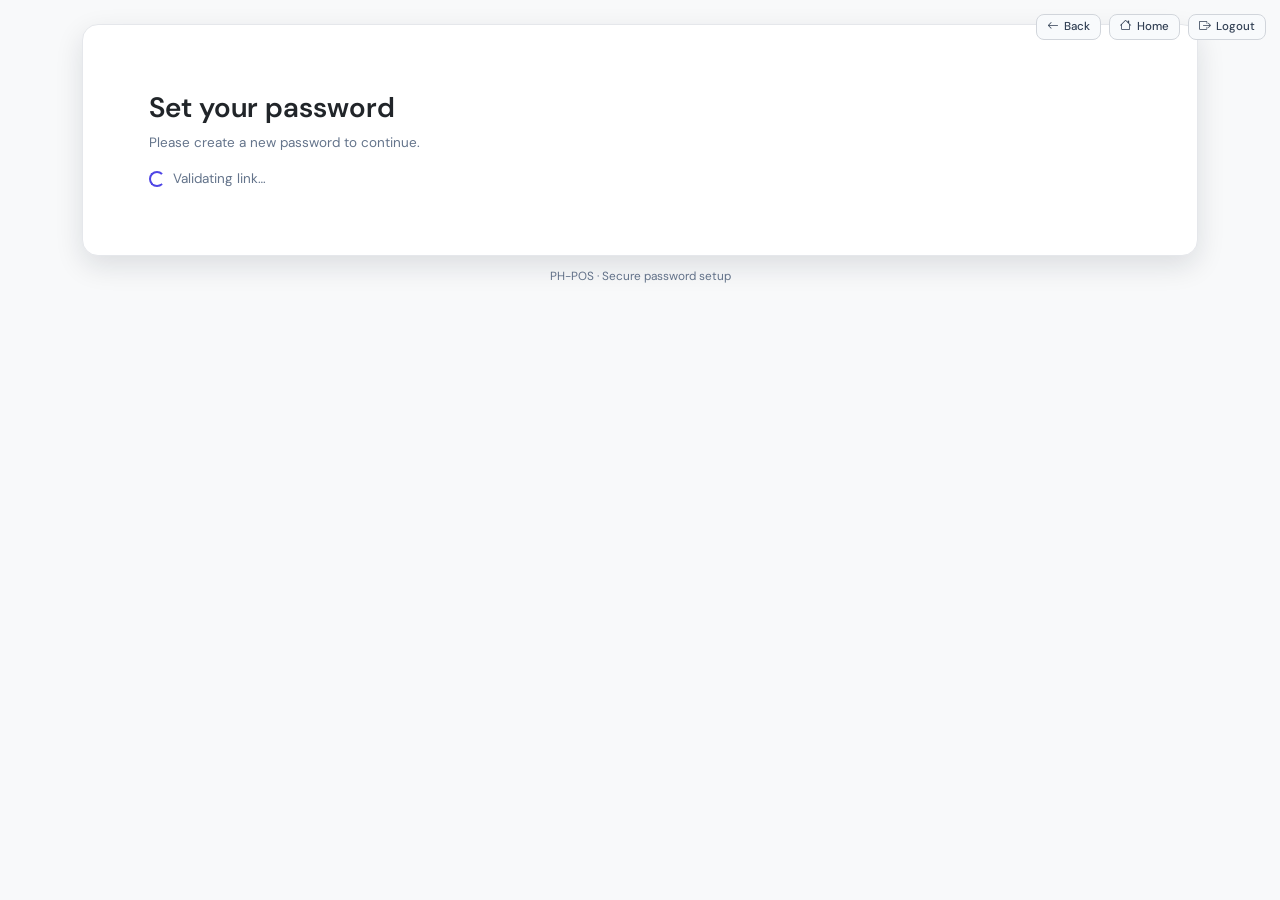
<file: set_password.html>
<!doctype html>
<html lang="en">
<head>
  <meta charset="UTF-8" />
  <meta name="viewport" content="width=device-width, initial-scale=1"/>
  <title>Set Password · PH-POS</title>

  <!-- Bootstrap 5 -->
  <link href="https://cdn.jsdelivr.net/npm/bootstrap@5.3.3/dist/css/bootstrap.min.css" rel="stylesheet">
  <link href="https://cdn.jsdelivr.net/npm/bootstrap-icons@1.11.0/font/bootstrap-icons.css" rel="stylesheet">

  <!-- Optional: your global css -->
  <link rel="stylesheet" href="src/css/main.css">
  <style>
    :root {
      color-scheme: light;
      --sp-bg: var(--bg);
      --sp-card: var(--bg-2);
      --sp-border: var(--line);
      --sp-text: var(--tx-1);
      --sp-muted: var(--tx-3);
      --sp-input-bg: var(--bg-4);
      --sp-input-border: var(--line-2);
      --sp-shadow: 0 10px 28px rgba(15,23,42,0.12);
      --sp-primary: var(--ac);
      --sp-primary-hover: var(--ac-2);
    }

    @media (prefers-color-scheme: dark) {
      :root {
        color-scheme: dark;
        --sp-bg: #0f172a;
        --sp-card: #1e293b;
        --sp-border: #334155;
        --sp-text: #f1f5f9;
        --sp-muted: #94a3b8;
        --sp-input-bg: #0f172a;
        --sp-input-border: #334155;
        --sp-shadow: 0 25px 50px rgba(0,0,0,0.4);
      }
    }

    body {
      background: var(--sp-bg) !important;
      color: var(--sp-text);
      font-family: 'DM Sans', system-ui, sans-serif;
    }

    .card {
      background: var(--sp-card);
      border: 1px solid var(--sp-border) !important;
      box-shadow: var(--sp-shadow) !important;
    }

    .text-muted,
    .form-text {
      color: var(--sp-muted) !important;
    }

    .form-control {
      background: var(--sp-input-bg);
      border-color: var(--sp-input-border);
      color: var(--sp-text);
    }

    .form-control:focus {
      border-color: var(--sp-primary);
      box-shadow: 0 0 0 3px rgba(99,102,241,0.2);
    }

    .btn-primary {
      background: var(--sp-primary);
      border-color: var(--sp-primary);
    }

    .btn-primary:hover {
      background: var(--sp-primary-hover);
      border-color: var(--sp-primary-hover);
    }

    .auth-nav {
      position: fixed;
      top: 14px;
      right: 14px;
      display: flex;
      gap: 8px;
      z-index: 5;
    }
  </style>
</head>
<body class="bg-light">

  <div class="auth-nav">
    <button class="btn btn-secondary btn-sm" id="btnBack"><i class="bi bi-arrow-left"></i> Back</button>
    <button class="btn btn-secondary btn-sm" id="btnHome"><i class="bi bi-house"></i> Home</button>
    <button class="btn btn-secondary btn-sm" id="btnLogout"><i class="bi bi-box-arrow-right"></i> Logout</button>
  </div>

  <div class="container py-5">
    <div class="row justify-content-center">
      <div class="col-12 col-sm-10 col-md-7 col-lg-5">

        <div class="card shadow-sm border-0 rounded-4">
          <div class="card-body p-4 p-md-5">
            <h3 class="mb-2 fw-bold">Set your password</h3>
            <p class="text-muted mb-4" id="subtitle">
              Please create a new password to continue.
            </p>

            <div class="alert alert-warning d-none" id="linkError"></div>
            <div class="alert alert-success d-none" id="successBox"></div>

            <form id="setPassForm" class="d-none">
              <div class="mb-3">
                <label class="form-label">New Password</label>
                <input type="password" class="form-control form-control-lg" id="newPassword"
                       minlength="8" required placeholder="At least 8 characters">
                <div class="form-text">Tip: Use at least 8 characters.</div>
              </div>

              <div class="mb-3">
                <label class="form-label">Confirm Password</label>
                <input type="password" class="form-control form-control-lg" id="confirmPassword"
                       minlength="8" required placeholder="Re-type password">
              </div>

              <button type="submit" class="btn btn-primary btn-lg w-100" id="btnSet">
                Set Password
              </button>

              <button type="button" class="btn btn-link w-100 mt-2" id="btnGoLogin">
                Back to Login
              </button>
            </form>

            <div class="d-flex align-items-center gap-2 mt-3" id="loadingRow">
              <div class="spinner-border spinner-border-sm" role="status" aria-hidden="true"></div>
              <span class="text-muted" id="loadingText">Validating link…</span>
            </div>

          </div>
        </div>

        <div class="text-center text-muted small mt-3">
          PH-POS · Secure password setup
        </div>

      </div>
    </div>
  </div>

  <script type="module">
    import db from './src/js/supabaseClient.js';

    const els = {
      form: document.getElementById('setPassForm'),
      newPass: document.getElementById('newPassword'),
      confirm: document.getElementById('confirmPassword'),
      btnSet: document.getElementById('btnSet'),
      btnGoLogin: document.getElementById('btnGoLogin'),
      linkError: document.getElementById('linkError'),
      successBox: document.getElementById('successBox'),
      loadingRow: document.getElementById('loadingRow'),
      loadingText: document.getElementById('loadingText'),
      subtitle: document.getElementById('subtitle'),
    };

    function clearPersistedAuthStorage() {
      try {
        const keysToRemove = [];
        for (let i = 0; i < localStorage.length; i++) {
          const key = localStorage.key(i);
          if (key && /^sb-.*-auth-token$/.test(key)) keysToRemove.push(key);
        }
        keysToRemove.forEach(key => localStorage.removeItem(key));
      } catch (_) {}
    }

    async function robustSignOut() {
      try {
        await db.auth.signOut({ scope: 'global' });
      } catch (_) {
        try { await db.auth.signOut({ scope: 'local' }); } catch (_) {}
      } finally {
        clearPersistedAuthStorage();
        localStorage.removeItem('pos_store_id');
      }
    }

    function showError(msg) {
      els.linkError.textContent = msg;
      els.linkError.classList.remove('d-none');
    }

    function showSuccess(msg) {
      els.successBox.textContent = msg;
      els.successBox.classList.remove('d-none');
    }

    function setLoading(isLoading, text = 'Working…') {
      if (isLoading) {
        els.loadingRow.classList.remove('d-none');
        els.loadingText.textContent = text;
        els.form.classList.add('d-none');
      } else {
        els.loadingRow.classList.add('d-none');
        els.form.classList.remove('d-none');
      }
    }

    async function ensureSessionFromLink() {
      // Supabase can send links in two common styles:
      // 1) Code flow (?code=...) -> exchangeCodeForSession()
      // 2) Hash tokens (#access_token=...) -> getSession() will already work after redirect
      const hasCode = new URLSearchParams(window.location.search).get('code');

      if (hasCode) {
        const { data, error } = await db.auth.exchangeCodeForSession(window.location.href);
        if (error) throw error;
        return data?.session;
      }

      // For hash flow, just read session
      const { data: { session }, error } = await db.auth.getSession();
      if (error) throw error;
      return session;
    }

    async function init() {
      try {
        setLoading(true, 'Validating link…');

        const session = await ensureSessionFromLink();

        if (!session?.user) {
          showError('Invalid or expired link. Please request a new invite or password reset.');
          els.btnGoLogin.classList.remove('d-none');
          setLoading(true, 'Link not valid.');
          return;
        }

        // Link is valid, show form
        els.subtitle.textContent = `Logged in as: ${session.user.email || 'your account'}`;
        els.linkError.classList.add('d-none');
        setLoading(false);

      } catch (e) {
        showError(e.message || 'Invalid or expired link.');
        setLoading(true, 'Link error.');
      }
    }

    els.btnGoLogin.addEventListener('click', () => {
      window.location.href = 'login.html';
    });

    document.getElementById('btnBack').addEventListener('click', () => {
      if (window.history.length > 1) window.history.back();
      else window.location.href = 'login.html';
    });

    document.getElementById('btnHome').addEventListener('click', () => {
      window.location.href = 'index.html';
    });

    document.getElementById('btnLogout').addEventListener('click', async () => {
      try {
        await robustSignOut();
      } finally {
        window.location.href = `login.html?logged_out=1&t=${Date.now()}`;
      }
    });

    els.form.addEventListener('submit', async (ev) => {
      ev.preventDefault();

      const p1 = els.newPass.value.trim();
      const p2 = els.confirm.value.trim();

      els.linkError.classList.add('d-none');
      els.successBox.classList.add('d-none');

      if (p1.length < 8) {
        showError('Password must be at least 8 characters.');
        return;
      }
      if (p1 !== p2) {
        showError('Passwords do not match.');
        return;
      }

      try {
        els.btnSet.disabled = true;
        setLoading(true, 'Setting password…');

        const { error } = await db.auth.updateUser({ password: p1 });
        if (error) throw error;

        showSuccess('Password set successfully! Please login now.');
        setLoading(true, 'Done.');

        // Sign out after setting password (optional but clean)
        await robustSignOut();

        setTimeout(() => {
          window.location.href = `login.html?logged_out=1&t=${Date.now()}`;
        }, 1200);

      } catch (e) {
        showError(e.message || 'Failed to set password. Try again.');
        setLoading(false);
      } finally {
        els.btnSet.disabled = false;
      }
    });

    init();
  </script>

</body>
</html>
</file>
<file: src/css/main.css>
/* PH-POS · Minimalist Redesign */
@import url('https://fonts.googleapis.com/css2?family=DM+Sans:wght@300;400;500;600;700&family=DM+Mono:wght@400;500&display=swap');

:root {
  color-scheme: light;
  --bg: #f8fafc;
  --bg-2: #ffffff;
  --bg-3: #ffffff;
  --bg-4: #f8fafc;
  --line: #e5e7eb;
  --line-2: #d1d5db;
  --tx-1: #0f172a;
  --tx-2: #334155;
  --tx-3: #64748b;
  --ac: #4f46e5;
  --ac-2: #4338ca;
  --ac-glow: rgba(79,70,229,0.11);
  --ac-border: rgba(79,70,229,0.22);
  --ok: #2dd4a0;
  --warn: #e8a336;
  --err: #f06060;
  --info: #4eaaff;
  --ok-bg: rgba(45,212,160,0.14);
  --warn-bg: rgba(232,163,54,0.14);
  --err-bg: rgba(240,96,96,0.14);
  --hover-bg: rgba(99,102,241,0.08);
  --hover-subtle: rgba(15,23,42,0.045);
  --row-hover: rgba(99,102,241,0.08);
  --status-neutral-bg: rgba(100,116,139,0.16);
  --loading-overlay-bg: rgba(15,23,42,0.35);
  --overlay-bg: rgba(15,23,42,0.42);
  --elevation-shadow: 0 12px 30px rgba(15,23,42,0.12);
  --close-filter: none;
  --logo-url: url('https://placehold.co/96x96/111827/ffffff/png?text=POS');

  --text-primary: var(--tx-1);
  --text-secondary: var(--tx-2);
  --text-muted: var(--tx-3);
  --bg-primary: var(--bg);
  --bg-secondary: var(--bg-2);
  --border: var(--line);
  --accent: var(--ac);
  --accent-hover: var(--ac-2);
  --success: var(--ok);
  --warning: var(--warn);
  --danger: var(--err);
  --sidebar-w: 216px;
  --topbar-h: 54px;
  --radius: 8px;
  --radius-lg: 10px;
}

@media (prefers-color-scheme: dark) {
  :root {
    color-scheme: dark;
    --bg: #0a0a0f;
    --bg-2: #111118;
    --bg-3: #16161f;
    --bg-4: #1c1c27;
    --line: #1e1e2e;
    --line-2: #252535;
    --tx-1: #e8e8f0;
    --tx-2: #8888a8;
    --tx-3: #4a4a68;
    --ac: #7c6ff7;
    --ac-2: #6159e0;
    --ac-glow: rgba(124,111,247,0.12);
    --ac-border: rgba(124,111,247,0.25);
    --ok-bg: rgba(45,212,160,0.08);
    --warn-bg: rgba(232,163,54,0.08);
    --err-bg: rgba(240,96,96,0.08);
    --hover-bg: rgba(255,255,255,0.03);
    --hover-subtle: rgba(255,255,255,0.02);
    --row-hover: rgba(124,111,247,0.03);
    --status-neutral-bg: rgba(74,74,104,0.15);
    --loading-overlay-bg: rgba(10,10,15,0.8);
    --overlay-bg: rgba(0,0,0,0.6);
    --elevation-shadow: 0 24px 60px rgba(0,0,0,0.6);
    --close-filter: invert(1) brightness(0.5);
  }
}

* { box-sizing: border-box; margin: 0; padding: 0; }

body {
  font-family: 'DM Sans', system-ui, sans-serif;
  background: var(--bg);
  color: var(--tx-1);
  font-size: 13.5px;
  line-height: 1.5;
  -webkit-font-smoothing: antialiased;
}

::-webkit-scrollbar { width: 4px; height: 4px; }
::-webkit-scrollbar-track { background: transparent; }
::-webkit-scrollbar-thumb { background: var(--line-2); border-radius: 4px; }

/* ── SIDEBAR ─────────────────────────────── */
.sidebar {
  width: var(--sidebar-w);
  background: var(--bg-2);
  border-right: 1px solid var(--line);
  position: fixed;
  top: 0; left: 0;
  height: 100vh;
  display: flex;
  flex-direction: column;
  z-index: 200;
  transition: transform 0.25s cubic-bezier(0.4,0,0.2,1);
  overflow-y: auto;
  overflow-x: hidden;
}

.sidebar-logo {
  padding: 14px 16px;
  display: flex;
  align-items: center;
  gap: 10px;
  border-bottom: 1px solid var(--line);
}

.logo-icon {
  width: 32px;
  height: 32px;
  border-radius: 8px;
  display: flex;
  align-items: center;
  justify-content: center;
  flex-shrink: 0;
  overflow: hidden;
  border: 1px solid var(--line-2);
  background: var(--bg-4);
}

.logo-icon img,
.logo-image {
  width: 100%;
  height: 100%;
  object-fit: cover;
  display: block;
}

.logo-text { font-size: 15px; font-weight: 700; letter-spacing: -0.3px; }
.logo-sub { font-size: 10px; color: var(--tx-3); margin-top: 1px; }

.sidebar-store {
  padding: 10px 16px;
  border-bottom: 1px solid var(--line);
}

.sidebar-store label {
  font-size: 9px;
  text-transform: uppercase;
  letter-spacing: 1.2px;
  color: var(--tx-3);
  font-weight: 600;
  display: block;
  margin-bottom: 5px;
}

.sidebar-store select {
  width: 100%;
  background: var(--bg);
  border: 1px solid var(--line-2);
  color: var(--tx-1);
  padding: 5px 8px;
  border-radius: 5px;
  font-size: 11.5px;
  cursor: pointer;
  font-family: inherit;
  appearance: none;
  background-image: url("data:image/svg+xml,%3Csvg xmlns='http://www.w3.org/2000/svg' width='10' height='6'%3E%3Cpath d='M0 0l5 6 5-6z' fill='%234a4a68'/%3E%3C/svg%3E");
  background-repeat: no-repeat;
  background-position: right 8px center;
  padding-right: 24px;
}

.sidebar-nav { flex: 1; padding: 8px 0; }

.nav-section-label {
  font-size: 9px;
  text-transform: uppercase;
  letter-spacing: 1.2px;
  color: var(--tx-3);
  font-weight: 600;
  padding: 10px 16px 3px;
}

.nav-item {
  display: flex;
  align-items: center;
  gap: 9px;
  padding: 9px 16px;
  color: var(--tx-2);
  text-decoration: none;
  font-size: 12.5px;
  font-weight: 500;
  transition: all 0.15s;
  cursor: pointer;
  border: none;
  background: none;
  width: 100%;
  position: relative;
}

.nav-item:hover { color: var(--tx-1); background: var(--hover-bg); }

.nav-item.active {
  color: var(--ac);
  background: var(--ac-glow);
}

.nav-item.active::before {
  content: '';
  position: absolute;
  right: 0; top: 3px; bottom: 3px;
  width: 2px;
  background: var(--ac);
  border-radius: 2px;
}

.nav-item i { font-size: 14px; width: 16px; flex-shrink: 0; opacity: 0.8; }
.nav-item.active i { opacity: 1; }

/* Locked nav item — visible but not clickable */
.nav-item.nav-locked {
  pointer-events: none;
  opacity: 0.38;
  cursor: not-allowed;
  color: var(--tx-3);
}
.nav-item.nav-locked:hover { background: none; color: var(--tx-3); }
.nav-item.nav-locked .nav-lock-icon {
  margin-left: auto;
  font-size: 10px;
  opacity: 0.65;
  flex-shrink: 0;
}

.sidebar-footer {
  padding: 12px 16px;
  border-top: 1px solid var(--line);
}

.user-info { display: flex; align-items: center; gap: 8px; margin-bottom: 10px; }

.user-avatar {
  width: 30px; height: 30px;
  background: var(--ac-glow);
  border: 1px solid var(--ac-border);
  border-radius: 50%;
  display: flex;
  align-items: center;
  justify-content: center;
  font-size: 12px;
  font-weight: 700;
  color: var(--ac);
  flex-shrink: 0;
}

.user-details .user-name { font-size: 12px; font-weight: 600; line-height: 1.2; }
.user-details .user-role { font-size: 10px; color: var(--tx-3); text-transform: capitalize; }

/* ── MAIN LAYOUT ─────────────────────────── */
.main-content { margin-left: var(--sidebar-w); min-height: 100vh; display: flex; flex-direction: column; }

.top-bar {
  height: var(--topbar-h);
  background: var(--bg-2);
  border-bottom: 1px solid var(--line);
  display: flex;
  align-items: center;
  padding: 0 20px;
  gap: 12px;
  position: sticky;
  top: 0;
  z-index: 100;
}

.top-bar-title { font-size: 14px; font-weight: 600; flex: 1; letter-spacing: -0.2px; }

.page-content { padding: 20px; flex: 1; }

/* ── CARDS ───────────────────────────────── */
.card {
  background: var(--bg-3);
  border: 1px solid var(--line);
  border-radius: var(--radius-lg);
  padding: 18px;
}

.stat-card {
  background: var(--bg-3);
  border: 1px solid var(--line);
  border-radius: var(--radius-lg);
  padding: 16px 18px;
  display: flex;
  flex-direction: column;
  gap: 6px;
  transition: border-color 0.15s;
}

.stat-card:hover { border-color: var(--ac-border); }

.stat-icon {
  width: 36px; height: 36px;
  border-radius: 8px;
  display: flex;
  align-items: center;
  justify-content: center;
  font-size: 16px;
  margin-bottom: 2px;
}

.stat-label {
  font-size: 10px;
  color: var(--tx-3);
  text-transform: uppercase;
  letter-spacing: 0.8px;
  font-weight: 600;
}

.stat-value {
  font-size: 22px;
  font-weight: 700;
  color: var(--tx-1);
  line-height: 1;
  letter-spacing: -0.5px;
  font-family: 'DM Mono', monospace;
}

/* ── FORMS ───────────────────────────────── */
.form-control, .form-select {
  background: var(--bg) !important;
  border: 1px solid var(--line-2) !important;
  color: var(--tx-1) !important;
  border-radius: var(--radius) !important;
  font-size: 13px;
  font-family: inherit;
  transition: border-color 0.15s, box-shadow 0.15s;
  padding: 7px 11px;
}

.form-control:focus, .form-select:focus {
  border-color: var(--ac) !important;
  box-shadow: 0 0 0 3px var(--ac-glow) !important;
  outline: none;
}

.form-control::placeholder { color: var(--tx-3); }
.form-label { font-size: 12px; color: var(--tx-2); font-weight: 500; margin-bottom: 5px; display: block; }
.form-text { font-size: 11px; color: var(--tx-3); margin-top: 4px; }

.input-group .input-group-text {
  background: var(--bg) !important;
  border: 1px solid var(--line-2) !important;
  color: var(--tx-3);
  border-radius: var(--radius) 0 0 var(--radius);
}

.input-group .form-control { border-left: none !important; border-radius: 0 var(--radius) var(--radius) 0 !important; }

.form-check-input {
  background-color: var(--bg) !important;
  border-color: var(--line-2) !important;
  width: 15px; height: 15px;
}

.form-check-input:checked {
  background-color: var(--ac) !important;
  border-color: var(--ac) !important;
}

.form-check-label { font-size: 12.5px; color: var(--tx-2); }

/* ── BUTTONS ─────────────────────────────── */
.btn {
  font-size: 12.5px;
  font-weight: 500;
  border-radius: var(--radius);
  padding: 7px 14px;
  transition: all 0.15s;
  border: 1px solid transparent;
  cursor: pointer;
  display: inline-flex;
  align-items: center;
  gap: 5px;
  font-family: inherit;
  line-height: 1.4;
}

.btn-primary { background: var(--ac); border-color: var(--ac); color: white; }
.btn-primary:hover { background: var(--ac-2); border-color: var(--ac-2); color: white; }

.btn-success { background: var(--ok); border-color: var(--ok); color: #0a0a0f; }
.btn-success:hover { background: #22c08e; border-color: #22c08e; color: #0a0a0f; }

.btn-danger { background: var(--err); border-color: var(--err); color: white; }
.btn-danger:hover { background: #d94f4f; border-color: #d94f4f; color: white; }

.btn-warning { background: var(--warn); border-color: var(--warn); color: #0a0a0f; }
.btn-warning:hover { background: #d49030; border-color: #d49030; color: #0a0a0f; }

.btn-secondary {
  background: var(--bg-4);
  border-color: var(--line-2);
  color: var(--tx-2);
}
.btn-secondary:hover { border-color: var(--tx-3); color: var(--tx-1); background: var(--bg-4); }

.btn-sm { padding: 4px 10px; font-size: 11.5px; }
.btn-lg { padding: 11px 22px; font-size: 14px; font-weight: 600; }
.btn:disabled { opacity: 0.4; cursor: not-allowed; }

/* ── TABLES ──────────────────────────────── */
.table {
  color: var(--tx-1);
  font-size: 12.5px;
  border-collapse: collapse;
  width: 100%;
}

.table thead th {
  background: var(--bg-2);
  color: var(--tx-3);
  font-size: 10px;
  text-transform: uppercase;
  letter-spacing: 0.8px;
  font-weight: 600;
  border-bottom: 1px solid var(--line);
  padding: 9px 12px;
  white-space: nowrap;
}

.table tbody td {
  border-bottom: 1px solid var(--line);
  padding: 9px 12px;
  vertical-align: middle;
}

.table tbody tr:hover td { background: var(--hover-subtle); }
.table tbody tr:last-child td { border-bottom: none; }

.table-responsive {
  border-radius: var(--radius-lg);
  border: 1px solid var(--line);
  overflow: hidden;
  background: var(--bg-3);
}

.table-sm td, .table-sm th { padding: 6px 12px; }

/* ── BADGES ──────────────────────────────── */
.badge {
  font-size: 10px;
  font-weight: 600;
  padding: 2px 7px;
  border-radius: 4px;
  font-family: 'DM Mono', monospace;
}

.status-completed { background: var(--ok-bg); color: var(--ok); }
.status-voided { background: var(--err-bg); color: var(--err); }
.status-returned { background: var(--warn-bg); color: var(--warn); }
.status-open { background: var(--ok-bg); color: var(--ok); }
.status-closed { background: var(--status-neutral-bg); color: var(--tx-3); }

/* ── MODALS ──────────────────────────────── */
.modal-content {
  background: var(--bg-3);
  border: 1px solid var(--line-2);
  border-radius: var(--radius-lg);
  color: var(--tx-1);
  box-shadow: var(--elevation-shadow);
}

.modal-header {
  border-bottom: 1px solid var(--line);
  padding: 14px 18px;
}

.modal-header .modal-title { font-size: 14px; font-weight: 600; letter-spacing: -0.2px; }
.modal-body { padding: 18px; }
.modal-footer { border-top: 1px solid var(--line); padding: 12px 18px; gap: 8px; }
.btn-close { filter: var(--close-filter); width: 20px; height: 20px; }

/* ── POS LAYOUT ──────────────────────────── */
.pos-wrapper { display: flex; height: 100vh; overflow: hidden; }

.pos-products {
  flex: 1;
  display: flex;
  flex-direction: column;
  padding: 14px;
  overflow: hidden;
  gap: 10px;
}

.pos-cart {
  width: 360px;
  display: flex;
  flex-direction: column;
  background: var(--bg-2);
  border-left: 1px solid var(--line);
}

.product-grid {
  flex: 1;
  overflow-y: auto;
  display: grid;
  grid-template-columns: repeat(auto-fill, minmax(120px, 1fr));
  gap: 6px;
  align-content: start;
}

.product-search-bar { display: flex; gap: 8px; }
.product-search-bar input { flex: 1; font-size: 13px; }

.category-tabs { display: flex; gap: 5px; overflow-x: auto; padding-bottom: 2px; }
.category-tabs::-webkit-scrollbar { height: 2px; }

.cat-tab {
  padding: 5px 12px;
  border-radius: 5px;
  background: var(--bg-3);
  border: 1px solid var(--line);
  color: var(--tx-2);
  font-size: 11.5px;
  font-weight: 500;
  cursor: pointer;
  transition: all 0.12s;
  white-space: nowrap;
}

.cat-tab:hover, .cat-tab.active {
  background: var(--ac);
  border-color: var(--ac);
  color: white;
}

.product-tile {
  background: var(--bg-3);
  border: 1px solid var(--line);
  border-radius: var(--radius);
  padding: 10px;
  cursor: pointer;
  transition: all 0.12s;
  display: flex;
  flex-direction: column;
  gap: 3px;
}

.product-tile:hover {
  border-color: var(--ac-border);
  background: var(--bg-4);
  transform: translateY(-1px);
}

.product-tile:active { transform: translateY(0); }
.product-tile.out-of-stock { opacity: 0.35; cursor: not-allowed; }

.pt-name {
  font-size: 11.5px;
  font-weight: 600;
  color: var(--tx-1);
  line-height: 1.3;
  overflow: hidden;
  display: -webkit-box;
  -webkit-line-clamp: 2;
  line-clamp: 2;
  -webkit-box-orient: vertical;
}

.pt-price {
  font-size: 13px;
  font-weight: 700;
  color: var(--ac);
  font-family: 'DM Mono', monospace;
}

.pt-stock { font-size: 10px; color: var(--tx-3); }
.pt-stock.low { color: var(--warn); }
.pt-stock.out { color: var(--err); }

/* CART */
.session-bar {
  background: rgba(45,212,160,0.08);
  border-bottom: 1px solid rgba(45,212,160,0.15);
  padding: 6px 14px;
  font-size: 11px;
  color: var(--ok);
  display: flex;
  align-items: center;
  gap: 6px;
}

.session-bar.closed { background: var(--err-bg); border-color: rgba(240,96,96,0.15); color: var(--err); }

.cart-header {
  padding: 12px 14px;
  border-bottom: 1px solid var(--line);
  display: flex;
  align-items: center;
  justify-content: space-between;
}

.cart-title { font-size: 13px; font-weight: 600; }
.cart-items { flex: 1; overflow-y: auto; padding: 6px 8px; }

.cart-item {
  display: flex;
  align-items: center;
  gap: 7px;
  padding: 7px 6px;
  border-radius: 6px;
  margin-bottom: 2px;
  transition: background 0.12s;
}

.cart-item:hover { background: var(--hover-subtle); }
.cart-item-info { flex: 1; min-width: 0; }

.cart-item-name {
  font-size: 11.5px;
  font-weight: 600;
  white-space: nowrap;
  overflow: hidden;
  text-overflow: ellipsis;
}

.cart-item-price { font-size: 10.5px; color: var(--tx-3); }

.cart-item-controls { display: flex; align-items: center; gap: 3px; }

.qty-btn {
  width: 22px; height: 22px;
  border-radius: 4px;
  background: var(--bg-4);
  border: 1px solid var(--line-2);
  color: var(--tx-1);
  font-size: 13px;
  display: flex;
  align-items: center;
  justify-content: center;
  cursor: pointer;
  transition: all 0.12s;
  padding: 0;
}

.qty-btn:hover { background: var(--ac); border-color: var(--ac); }
.qty-display { font-size: 12px; font-weight: 600; min-width: 24px; text-align: center; font-family: 'DM Mono', monospace; }
.cart-item-total { font-size: 12px; font-weight: 600; min-width: 58px; text-align: right; font-family: 'DM Mono', monospace; }

.cart-remove {
  background: none; border: none;
  color: var(--tx-3);
  cursor: pointer;
  padding: 2px;
  font-size: 13px;
  transition: color 0.12s;
}

.cart-remove:hover { color: var(--err); }

.cart-totals {
  padding: 10px 14px;
  border-top: 1px solid var(--line);
}

.totals-row {
  display: flex;
  justify-content: space-between;
  font-size: 11.5px;
  color: var(--tx-2);
  margin-bottom: 3px;
}

.totals-row.grand {
  font-size: 16px;
  font-weight: 700;
  color: var(--tx-1);
  margin-top: 8px;
  padding-top: 8px;
  border-top: 1px solid var(--line);
}

.totals-row.grand span:last-child { font-family: 'DM Mono', monospace; color: var(--ac); }

.cart-actions {
  padding: 10px 14px;
  border-top: 1px solid var(--line);
  display: flex;
  flex-direction: column;
  gap: 6px;
}

.payment-method-btn {
  flex: 1;
  padding: 9px 6px;
  border-radius: 6px;
  border: 1px solid var(--line-2);
  background: var(--bg);
  color: var(--tx-2);
  font-size: 11.5px;
  font-weight: 500;
  cursor: pointer;
  transition: all 0.12s;
  text-align: center;
  font-family: inherit;
}

.payment-method-btn.selected {
  border-color: var(--ac);
  background: var(--ac-glow);
  color: var(--ac);
}

/* ── SEARCH WRAPPER ──────────────────────── */
.search-wrapper { position: relative; }

.search-wrapper i {
  position: absolute;
  left: 10px;
  top: 50%;
  transform: translateY(-50%);
  color: var(--tx-3);
  font-size: 13px;
}

.search-wrapper input { padding-left: 32px; }

/* ── SECTION HEADER ──────────────────────── */
.section-header {
  display: flex;
  align-items: center;
  justify-content: space-between;
  flex-wrap: wrap;
  gap: 10px;
  margin-bottom: 16px;
}

.section-title { font-size: 16px; font-weight: 700; letter-spacing: -0.3px; }

.section-heading {
  font-size: 15px;
  font-weight: 700;
}

.mini-muted {
  font-size: 11px;
  color: var(--tx-3);
}

.metric-number {
  font-size: 18px;
}

.surface-soft {
  background: var(--bg);
}

/* ── STATUS ──────────────────────────────── */
.low-stock-alert {
  background: var(--warn-bg);
  border: 1px solid rgba(232,163,54,0.2);
  border-radius: 8px;
  padding: 9px 14px;
  display: flex;
  align-items: center;
  gap: 8px;
  color: var(--warn);
  font-size: 12.5px;
}

/* ── EMPTY STATE ─────────────────────────── */
.empty-state {
  text-align: center;
  padding: 48px 20px;
  color: var(--tx-3);
}

.empty-state i { font-size: 40px; margin-bottom: 12px; opacity: 0.4; display: block; }
.empty-state h5 { color: var(--tx-2); font-size: 14px; margin-bottom: 6px; }
.empty-state p { font-size: 12px; }

/* ── LOADING OVERLAY ─────────────────────── */
#loading-overlay {
  position: fixed;
  inset: 0;
  background: var(--loading-overlay-bg);
  display: flex;
  align-items: center;
  justify-content: center;
  z-index: 9999;
  backdrop-filter: blur(4px);
}

.loading-spinner { text-align: center; color: var(--tx-1); }
.loading-text { font-size: 12px; color: var(--tx-2); margin-top: 8px; }
.spinner-border { color: var(--ac) !important; width: 28px; height: 28px; }
.spinner-border-sm { width: 16px; height: 16px; }

/* ── TOAST ───────────────────────────────── */
#toast-container {
  position: fixed;
  top: 16px;
  right: 16px;
  z-index: 9990;
  display: flex;
  flex-direction: column;
  gap: 6px;
  min-width: 260px;
  max-width: 340px;
}

.toast-item {
  background: var(--bg-4);
  border: 1px solid var(--line-2);
  border-radius: var(--radius);
  padding: 10px 14px;
  font-size: 12.5px;
  display: flex;
  align-items: center;
  gap: 8px;
  animation: toastIn 0.2s ease;
}

.toast-success { border-left: 3px solid var(--ok); }
.toast-danger { border-left: 3px solid var(--err); }
.toast-warning { border-left: 3px solid var(--warn); }
.toast-info { border-left: 3px solid var(--info); }

@keyframes toastIn {
  from { opacity: 0; transform: translateX(20px); }
  to { opacity: 1; transform: translateX(0); }
}

/* ── SIDEBAR OVERLAY ─────────────────────── */
.sidebar-overlay {
  display: none;
  position: fixed;
  inset: 0;
  background: var(--overlay-bg);
  z-index: 199;
  backdrop-filter: blur(2px);
}

.sidebar-overlay.show { display: block; }

/* ── ANIMATIONS ──────────────────────────── */
@keyframes fadeUp {
  from { opacity: 0; transform: translateY(6px); }
  to { opacity: 1; transform: translateY(0); }
}

.fade-in { animation: fadeUp 0.2s ease; }

/* ── PAGE SPECIFIC ───────────────────────── */
.row { --bs-gutter-x: 16px; --bs-gutter-y: 0; }

/* Tab strip */
.tab-strip {
  display: flex;
  border-bottom: 1px solid var(--line);
  margin-bottom: 18px;
  gap: 2px;
}

.tab-btn {
  padding: 8px 16px;
  font-size: 12.5px;
  font-weight: 500;
  color: var(--tx-3);
  background: none;
  border: none;
  border-bottom: 2px solid transparent;
  cursor: pointer;
  font-family: inherit;
  transition: all 0.15s;
  margin-bottom: -1px;
}

.tab-btn:hover { color: var(--tx-2); }
.tab-btn.active { color: var(--ac); border-bottom-color: var(--ac); }

/* Inventory tabs (Bootstrap-friendly) */
.minimal-tabs {
  display: flex;
  gap: 4px;
  border-bottom: 1px solid var(--line);
  margin-bottom: 16px;
}

.minimal-tab {
  border: none;
  border-bottom: 2px solid transparent;
  background: transparent;
  color: var(--tx-3);
  border-radius: 0;
  padding: 8px 14px;
  font-size: 12.5px;
  font-weight: 500;
}

.minimal-tab:hover {
  color: var(--tx-2);
  background: transparent;
}

.minimal-tab.active {
  color: var(--ac);
  border-bottom-color: var(--ac);
}

.inv-search {
  width: 250px;
}

.search-sm {
  width: 250px;
}

/* ── RESPONSIVE ──────────────────────────── */
@media (max-width: 992px) {
  .top-bar {
    height: auto;
    min-height: var(--topbar-h);
    padding: 8px 14px;
    flex-wrap: wrap;
    row-gap: 8px;
  }

  .top-bar-title {
    min-width: 0;
    order: 0;
    flex: 1 1 auto;
  }

  .top-bar > .d-flex {
    order: 2;
    width: 100%;
    justify-content: flex-end;
    flex-wrap: wrap;
  }

  .section-header {
    flex-direction: column;
    align-items: flex-start;
  }

  .section-header > .d-flex {
    width: 100%;
  }

  .search-wrapper,
  .search-wrapper input,
  .form-select,
  .form-control {
    max-width: 100%;
  }

  .table-responsive {
    -webkit-overflow-scrolling: touch;
    overflow-x: auto;
  }

  .table-responsive .table {
    min-width: 720px;
  }

  .table-responsive .table th,
  .table-responsive .table td {
    white-space: nowrap;
  }

  .reports-controls,
  .page-content .d-flex.flex-wrap.align-items-end,
  .page-content .d-flex.gap-2.flex-wrap.align-items-end {
    align-items: stretch !important;
  }

  .reports-controls > div,
  .reports-controls > button,
  .page-content .d-flex.flex-wrap.align-items-end > div,
  .page-content .d-flex.flex-wrap.align-items-end > button,
  .page-content .d-flex.gap-2.flex-wrap.align-items-end > div,
  .page-content .d-flex.gap-2.flex-wrap.align-items-end > button {
    width: 100%;
  }

  #date-from,
  #date-to,
  #status-filter,
  #txn-search,
  #mv-date-from,
  #mv-date-to,
  #mv-reason,
  #hist-date-from,
  #hist-date-to,
  #stock-search,
  #search-input,
  #cat-filter,
  #store-selector {
    width: 100% !important;
    max-width: 100% !important;
  }

  .page-content .form-control[style*="width"],
  .page-content .form-select[style*="width"],
  .page-content input[style*="width"],
  .page-content select[style*="width"],
  .page-content textarea[style*="width"] {
    width: 100% !important;
    max-width: 100% !important;
  }

  #daily-chart,
  #category-chart {
    width: 100% !important;
    height: auto !important;
  }

  .card,
  .stat-card {
    padding: 14px;
  }

  .sidebar { transform: translateX(-100%); }
  .sidebar.show { transform: translateX(0); }
  .main-content { margin-left: 0; }

  .pos-wrapper { flex-direction: column; }
  .pos-cart { width: 100%; height: 50vh; border-left: none; border-top: 1px solid var(--line); }
  .pos-products { height: 50vh; }
  .product-grid { grid-template-columns: repeat(auto-fill, minmax(100px, 1fr)); }

  .minimal-tabs {
    flex-wrap: wrap;
    gap: 6px;
    border-bottom: none;
  }

  .minimal-tab {
    border: 1px solid var(--line);
    border-radius: var(--radius);
  }

  .minimal-tab.active {
    border-color: var(--ac-border);
    background: var(--ac-glow);
  }

  .inv-search {
    width: 100%;
  }

  .search-sm {
    width: 100%;
  }
}

@media (max-width: 576px) {
  .page-content { padding: 14px; }
  .top-bar { padding: 8px 14px; }

  .top-bar > .d-flex .btn {
    padding: 6px 10px;
    font-size: 11px;
  }

  .stat-value {
    font-size: 18px;
  }

  .table thead th,
  .table tbody td {
    padding: 7px 8px;
  }

  .modal-dialog {
    margin: 0.6rem;
  }
}

/* ── MISC OVERRIDES ──────────────────────── */
.text-end { text-align: right !important; }
.text-center { text-align: center !important; }
.fw-bold { font-weight: 600 !important; }
.ms-auto { margin-left: auto !important; }
.d-none { display: none !important; }
.w-100 { width: 100% !important; }
.d-flex { display: flex !important; }
.align-items-center { align-items: center !important; }
.justify-content-between { justify-content: space-between !important; }
.flex-column { flex-direction: column !important; }
.flex-wrap { flex-wrap: wrap !important; }
.gap-1 { gap: 4px !important; }
.gap-2 { gap: 8px !important; }
.gap-3 { gap: 12px !important; }
.gap-4 { gap: 16px !important; }
.mb-0 { margin-bottom: 0 !important; }
.mb-1 { margin-bottom: 4px !important; }
.mb-2 { margin-bottom: 8px !important; }
.mb-3 { margin-bottom: 12px !important; }
.mb-4 { margin-bottom: 16px !important; }
.mb-5 { margin-bottom: 24px !important; }
.mt-1 { margin-top: 4px !important; }
.mt-2 { margin-top: 8px !important; }
.mt-3 { margin-top: 12px !important; }
.mt-4 { margin-top: 16px !important; }
.me-1 { margin-right: 4px !important; }
.me-2 { margin-right: 8px !important; }
.p-2 { padding: 8px !important; }
.p-3 { padding: 12px !important; }
.py-2 { padding-top: 8px !important; padding-bottom: 8px !important; }
.py-3 { padding-top: 12px !important; padding-bottom: 12px !important; }
.py-4 { padding-top: 16px !important; padding-bottom: 16px !important; }
.py-5 { padding-top: 24px !important; padding-bottom: 24px !important; }
.px-2 { padding-left: 8px !important; padding-right: 8px !important; }
.text-muted { color: var(--tx-3) !important; }
.flex-grow-1 { flex-grow: 1 !important; }
.position-relative { position: relative !important; }
.overflow-hidden { overflow: hidden !important; }
.overflow-auto { overflow: auto !important; }
.rounded { border-radius: 6px !important; }
.d-block { display: block !important; }
.d-lg-none { display: none; }
@media (max-width: 992px) { .d-lg-none { display: flex !important; } }
.col-12 { width: 100%; }
.col-6 { width: 50%; }
.col-4 { width: 33.333%; }

/* HR */
hr { border-color: var(--line); margin: 12px 0; opacity: 1; }

/* Mobile only: hide top-bar Back/Home/Logout buttons */
@media (max-width: 992px) {
  .top-bar button[onclick*="goBackPage"],
  .top-bar button[onclick*="goHomePage"],
  .top-bar button[onclick*="handleLogout"],
  .top-bar button[onclick*="logoutHere"],
  .top-bar #btnHome,
  .top-bar #btnLogout {
    display: none !important;
  }
}
</file>
